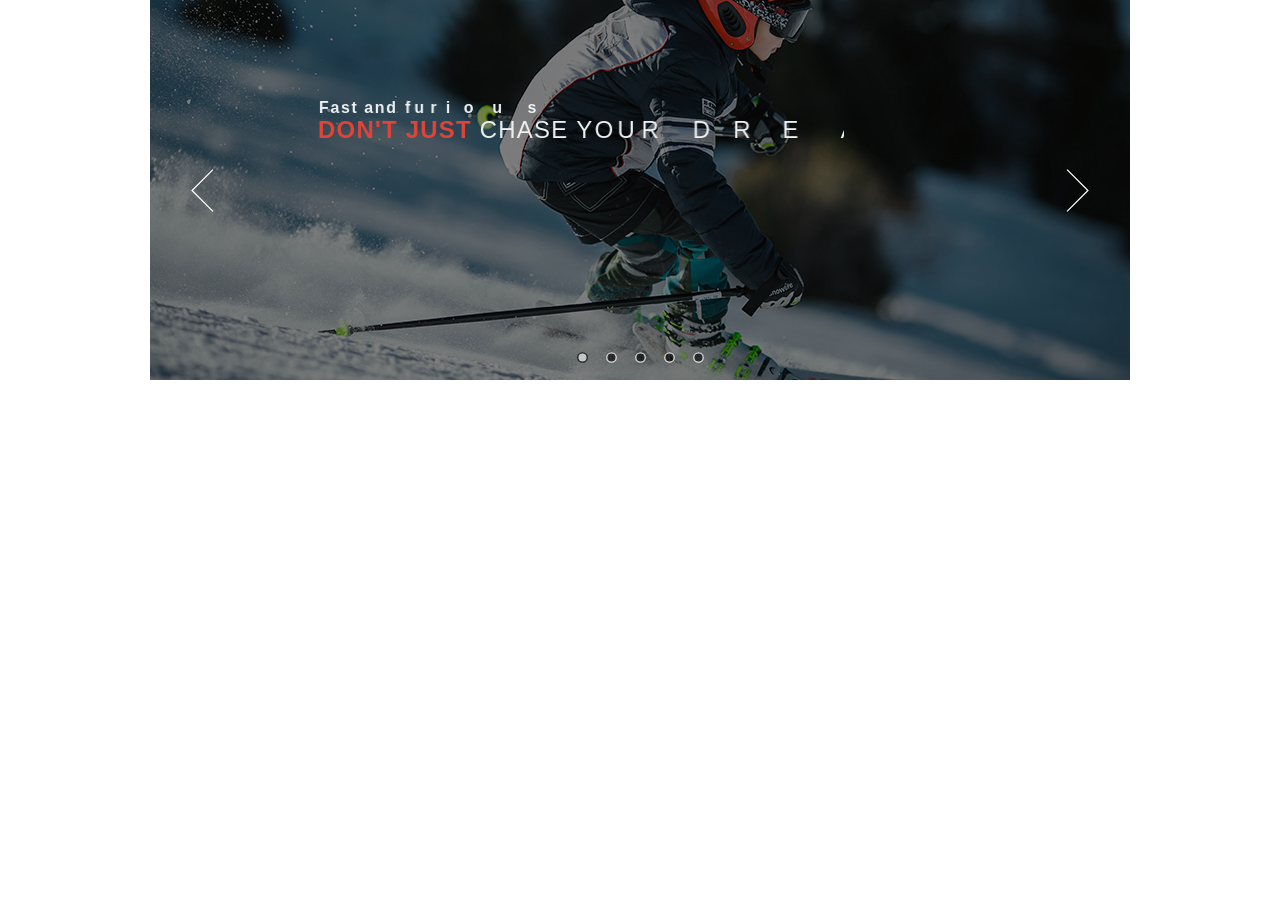
<file: standard.html>
﻿<!DOCTYPE html>
<html>
<head>
    <meta charset="utf-8">
    <meta name="viewport" content="width=device-width, initial-scale=1.0">
    <title></title>
</head>
<body style="padding:0px; margin:0px; background-color:#fff;font-family:arial,helvetica,sans-serif,verdana,'Open Sans'">

    <!-- #region Jssor Slider Begin -->
    <!-- Generator: Jssor Slider Composer -->
    <!-- Source: https://www.jssor.com/demos/image-slider.slider/=edit -->
    <script src="js/jssor.slider-28.0.0.min.js" type="text/javascript"></script>
    <script type="text/javascript">
        window.jssor_1_slider_init = function() {

            var jssor_1_SlideoTransitions = [
              [{b:500,d:1000,x:0,e:{x:6}}],
              [{b:-1,d:1,x:100,p:{x:{d:1,dO:9}}},{b:0,d:2000,x:0,e:{x:6},p:{x:{dl:0.1}}}],
              [{b:-1,d:1,x:200,p:{x:{d:1,dO:9}}},{b:0,d:2000,x:0,e:{x:6},p:{x:{dl:0.1}}}],
              [{b:-1,d:1,rX:20,rY:90},{b:0,d:4000,rX:0,e:{rX:1}}],
              [{b:-1,d:1,rY:-20},{b:0,d:4000,rY:-90,e:{rY:7}}],
              [{b:-1,d:1,sX:2,sY:2},{b:1000,d:3000,sX:1,sY:1,e:{sX:1,sY:1}}],
              [{b:-1,d:1,sX:2,sY:2},{b:1000,d:5000,sX:1,sY:1,e:{sX:3,sY:3}}],
              [{b:-1,d:1,tZ:300},{b:0,d:2000,o:1},{b:3500,d:3500,tZ:0,e:{tZ:1}}],
              [{b:-1,d:1,x:20,p:{x:{o:33,r:0.5}}},{b:0,d:1000,x:0,o:0.5,e:{x:3,o:1},p:{x:{dl:0.05,o:33},o:{dl:0.02,o:68,rd:2}}},{b:1000,d:1000,o:1,e:{o:1},p:{o:{dl:0.05,o:68,rd:2}}}],
              [{b:-1,d:1,da:[0,700]},{b:0,d:600,da:[700,700],e:{da:1}}],
              [{b:600,d:1000,o:0.4}],
              [{b:-1,d:1,da:[0,400]},{b:200,d:600,da:[400,400],e:{da:1}}],
              [{b:800,d:1000,o:0.4}],
              [{b:-1,d:1,sX:1.1,sY:1.1},{b:0,d:1600,o:1},{b:1600,d:5000,sX:0.9,sY:0.9,e:{sX:1,sY:1}}],
              [{b:0,d:1000,o:1,p:{o:{o:4}}}],
              [{b:1000,d:1000,o:1,p:{o:{o:4}}}]
            ];

            var jssor_1_options = {
              $AutoPlay: 1,
              $CaptionSliderOptions: {
                $Class: $JssorCaptionSlideo$,
                $Transitions: jssor_1_SlideoTransitions
              },
              $ArrowNavigatorOptions: {
                $Class: $JssorArrowNavigator$
              },
              $BulletNavigatorOptions: {
                $Class: $JssorBulletNavigator$,
                $SpacingX: 16,
                $SpacingY: 16
              }
            };

            var jssor_1_slider = new $JssorSlider$("jssor_1", jssor_1_options);

            /*#region responsive code begin*/

            var MAX_WIDTH = 980;

            function ScaleSlider() {
                var containerElement = jssor_1_slider.$Elmt.parentNode;
                var containerWidth = containerElement.clientWidth;

                if (containerWidth) {

                    var expectedWidth = Math.min(MAX_WIDTH || containerWidth, containerWidth);

                    jssor_1_slider.$ScaleWidth(expectedWidth);
                }
                else {
                    window.setTimeout(ScaleSlider, 30);
                }
            }

            ScaleSlider();

            $Jssor$.$AddEvent(window, "load", ScaleSlider);
            $Jssor$.$AddEvent(window, "resize", ScaleSlider);
            $Jssor$.$AddEvent(window, "orientationchange", ScaleSlider);
            /*#endregion responsive code end*/
        };
    </script>
    <link href="//fonts.googleapis.com/css?family=Montserrat:100,100italic,200,200italic,300,300italic,regular,italic,500,500italic,600,600italic,700,700italic,800,800italic,900,900italic&subset=latin-ext,cyrillic-ext,vietnamese,latin,cyrillic" rel="stylesheet" type="text/css" />
    <link href="//fonts.googleapis.com/css?family=Roboto+Condensed:300,300italic,regular,italic,700,700italic&subset=latin-ext,greek-ext,cyrillic-ext,greek,vietnamese,latin,cyrillic" rel="stylesheet" type="text/css" />
    <style>
        /*jssor slider loading skin double-tail-spin css*/
        .jssorl-004-double-tail-spin img {
            animation-name: jssorl-004-double-tail-spin;
            animation-duration: 1.6s;
            animation-iteration-count: infinite;
            animation-timing-function: linear;
        }

        @keyframes jssorl-004-double-tail-spin {
            from { transform: rotate(0deg); }
            to { transform: rotate(360deg); }
        }

        /*jssor slider bullet skin 031 css*/
        .jssorb031 {position:absolute;}
        .jssorb031 .i {position:absolute;cursor:pointer;}
        .jssorb031 .i .b {fill:#000;fill-opacity:0.6;stroke:#fff;stroke-width:1600;stroke-miterlimit:10;stroke-opacity:0.8;}
        .jssorb031 .i:hover .b {fill:#fff;fill-opacity:1;stroke:#000;stroke-opacity:1;}
        .jssorb031 .iav .b {fill:#fff;stroke:#000;stroke-width:1600;fill-opacity:.6;}
        .jssorb031 .i.idn {opacity:.3;}

        /*jssor slider arrow skin 051 css*/
        .jssora051 {display:block;position:absolute;cursor:pointer;}
        .jssora051 .a {fill:none;stroke:#fff;stroke-width:360;stroke-miterlimit:10;}
        .jssora051:hover {opacity:.8;}
        .jssora051.jssora051dn {opacity:.5;}
        .jssora051.jssora051ds {opacity:.3;pointer-events:none;}
    </style>
    <div id="jssor_1" style="position:relative;margin:0 auto;top:0px;left:0px;width:980px;height:380px;overflow:hidden;visibility:hidden;">
        <!-- Loading Screen -->
        <div data-u="loading" class="jssorl-004-double-tail-spin" style="position:absolute;top:0px;left:0px;width:100%;height:100%;text-align:center;background-color:rgba(0,0,0,0.7);">
            <img style="margin-top:-19px;position:relative;top:50%;width:38px;height:38px;" src="img/double-tail-spin.svg" />
        </div>
        <div data-u="slides" style="cursor:default;position:relative;top:0px;left:0px;width:980px;height:380px;overflow:hidden;">
            <div style="background-color:#000000;">
                <img data-u="image" style="opacity:0.5;" src="img/px-action-athlete-athletes-848618-image.jpg" />
                <div data-ts="flat" data-p="320" style="left:144px;top:80px;width:550px;height:90px;position:absolute;overflow:hidden;">
                    <div data-to="50% 50%" data-ts="preserve-3d" data-t="0" style="left:550px;top:0px;width:550px;height:90px;position:absolute;overflow:hidden;">
                        <div data-to="50% 50%" data-ts="preserve-3d" data-arr="1" style="left:20px;top:18px;width:200px;height:20px;position:absolute;color:#edf1f2;font-size:16px;font-weight:700;line-height:1.2;letter-spacing:0.1em;">Fast and furious</div>
                        <div data-to="50% 50%" data-ts="preserve-3d" data-arr="2" style="left:19px;top:36px;width:600px;height:30px;position:absolute;color:#edf1f2;font-size:24px;line-height:1.2;letter-spacing:0.05em;"><span style="font-weight:900;color:#e04338;">DON'T JUST</span> CHASE YOUR DREAMS...</div>
                    </div>
                </div>
            </div>
            <div>
                <img data-u="image" src="img/px-beach-daylight-fun-1430675-image.jpg" />
                <div data-ts="flat" data-p="2720" data-po="50% 48%" style="left:0px;top:0px;width:980px;height:380px;position:absolute;">
                    <div data-to="50% 50%" data-ts="preserve-3d" data-t="3" style="left:400px;top:-30px;width:500px;height:400px;position:absolute;">
                        <div data-to="50% 50%" data-ts="preserve-3d" data-t="4" style="left:0px;top:0px;width:500px;height:400px;position:absolute;">
                            <div data-to="50% 50%" data-ts="preserve-3d" data-t="5" style="left:0px;top:0px;width:500px;height:400px;position:absolute;">
                                <div data-to="50% 50%" data-ts="preserve-3d" data-t="6" style="left:0px;top:0px;width:500px;height:400px;position:absolute;">
                                    <div data-to="50% 50%" data-t="7" style="left:-50px;top:175px;width:600px;height:38px;position:absolute;opacity:0;color:#00a186;font-size:32px;font-weight:700;line-height:1.2;text-align:center;">Create your kind of holiday</div>
                                </div>
                            </div>
                        </div>
                    </div>
                </div>
            </div>
            <div>
                <img data-u="image" src="img/px-fun-man-person-2361598-image.jpg" />
                <div data-ts="flat" data-p="2720" data-po="50% 48%" style="left:0px;top:0px;width:980px;height:380px;position:absolute;">
                    <div data-to="50% 50%" data-ts="preserve-3d" data-arr="8" style="left:-2px;top:20px;width:1000px;height:20px;position:absolute;opacity:0;color:#0ff2f2;font-family:Arial,Helvetica,sans-serif;font-size:12px;line-height:1.2;letter-spacing:1.3em;text-align:center;">CHAMPIONS ARE MADE WHEN NO ONE IS WATCHING</div>
                </div>
            </div>
            <div style="background-color:#000000;">
                <img data-u="image" style="opacity:0.5;" src="img/faded-monaco-scenery-evening-dark-picjumbo-com-image.jpg" />
                <div data-ts="flat" data-p="1800" data-po="50% -100%" style="left:120px;top:90px;width:600px;height:300px;position:absolute;">
                    <svg viewbox="0 0 200 200" width="200" height="200" data-t="10" style="left:66px;top:21px;display:block;position:absolute;opacity:0.6;overflow:visible;">
                        <path stroke-dasharray="0,700" fill="none" stroke="#ffffff" d="M0,100C0,44.77152 44.77152,0 100,0C155.22848,0 200,44.77152 200,100C200,155.22848 155.22848,200 100,200C44.77152,200 0,155.22848 0,100Z" data-t="9"></path>
                    </svg>
                    <svg viewbox="0 0 80 80" width="80" height="80" data-t="12" style="left:3px;top:124px;display:block;position:absolute;opacity:0.6;overflow:visible;">
                        <path stroke-dasharray="0,400" fill="none" stroke="#ffffff" shape-rendering="crispEdges" d="M80,80L0,80L0,0L80,0Z" data-t="11"></path>
                    </svg>
                    <svg viewbox="0 0 500 200" data-to="50% 50%" width="500" height="200" data-t="13" style="left:50px;top:50px;display:block;position:absolute;opacity:0;overflow:visible;">
                        <g>
                            <text fill="#ffffff" x="17" y="110" style="position:absolute;font-family:Montserrat,sans-serif;font-size:32px;font-weight:300;overflow:visible;">MODERN
                            </text>
                            <text fill="#ffffff" x="188" y="110" style="position:absolute;font-family:Montserrat,sans-serif;font-size:32px;font-weight:500;letter-spacing:0.1em;overflow:visible;">PROMOTION
                            </text>
                            <text fill="#ff3700" x="218" y="130" style="position:absolute;font-family:Montserrat,sans-serif;font-size:16px;font-weight:900;letter-spacing:0.1em;overflow:visible;">EYE FOCUS
                            </text>
                            <text fill="#ff3700" x="333" y="130" style="position:absolute;opacity:0.8;font-family:Montserrat,sans-serif;font-size:16px;font-weight:700;letter-spacing:0.1em;overflow:visible;">MOTION TITLES
                            </text>
                        </g>
                    </svg>
                </div>
            </div>
            <div>
                <img data-u="image" src="img/px-bloom-blossom-flora-65219-image.jpg" />
                <div data-ts="flat" data-p="500" style="left:160px;top:-30px;width:800px;height:200px;position:absolute;">
                    <div data-arr="14" style="left:0px;top:36px;width:800px;height:70px;position:absolute;opacity:0;color:#199494;font-family:'Roboto Condensed',sans-serif;font-size:32px;font-weight:400;line-height:1.2;letter-spacing:-0.05em;text-align:center;text-shadow:2px 1px #d9d99a;">ADDING&nbsp;&nbsp;<span style="font-size:2em;">PERFECTION</span>&nbsp; TO&nbsp; YOUR&nbsp;&nbsp;<span style="font-size:1.6em;">LAWN</span></div>
                    <div data-arr="15" style="left:0px;top:106px;width:800px;height:48px;position:absolute;opacity:0;color:#0d4d4d;font-family:'Roboto Condensed',sans-serif;font-size:20px;font-weight:400;line-height:1.2;letter-spacing:0.2em;text-align:center;text-shadow:1px 1px #d9d99a;">CREATING GREEN <span style="font-size:2em;">SPACES</span> FOR LIVING</div>
                </div>
            </div>
        </div><a data-scale="0" href="https://www.jssor.com" style="display:none;position:absolute;">slider html</a>
        <!-- Bullet Navigator -->
        <div data-u="navigator" class="jssorb031" style="position:absolute;bottom:16px;right:16px;" data-autocenter="1" data-scale="0.5" data-scale-bottom="0.75">
            <div data-u="prototype" class="i" style="width:13px;height:13px;">
                <svg viewbox="0 0 16000 16000" style="position:absolute;top:0;left:0;width:100%;height:100%;">
                    <circle class="b" cx="8000" cy="8000" r="5800"></circle>
                </svg>
            </div>
        </div>
        <!-- Arrow Navigator -->
        <div data-u="arrowleft" class="jssora051" style="width:55px;height:55px;top:0px;left:25px;" data-autocenter="2" data-scale="0.75" data-scale-left="0.75">
            <svg viewbox="0 0 16000 16000" style="position:absolute;top:0;left:0;width:100%;height:100%;">
                <polyline class="a" points="11040,1920 4960,8000 11040,14080 "></polyline>
            </svg>
        </div>
        <div data-u="arrowright" class="jssora051" style="width:55px;height:55px;top:0px;right:25px;" data-autocenter="2" data-scale="0.75" data-scale-right="0.75">
            <svg viewbox="0 0 16000 16000" style="position:absolute;top:0;left:0;width:100%;height:100%;">
                <polyline class="a" points="4960,1920 11040,8000 4960,14080 "></polyline>
            </svg>
        </div>
    </div>
    <script type="text/javascript">jssor_1_slider_init();
    </script>
    <!-- #endregion Jssor Slider End -->
</body>
</html>
</file>
